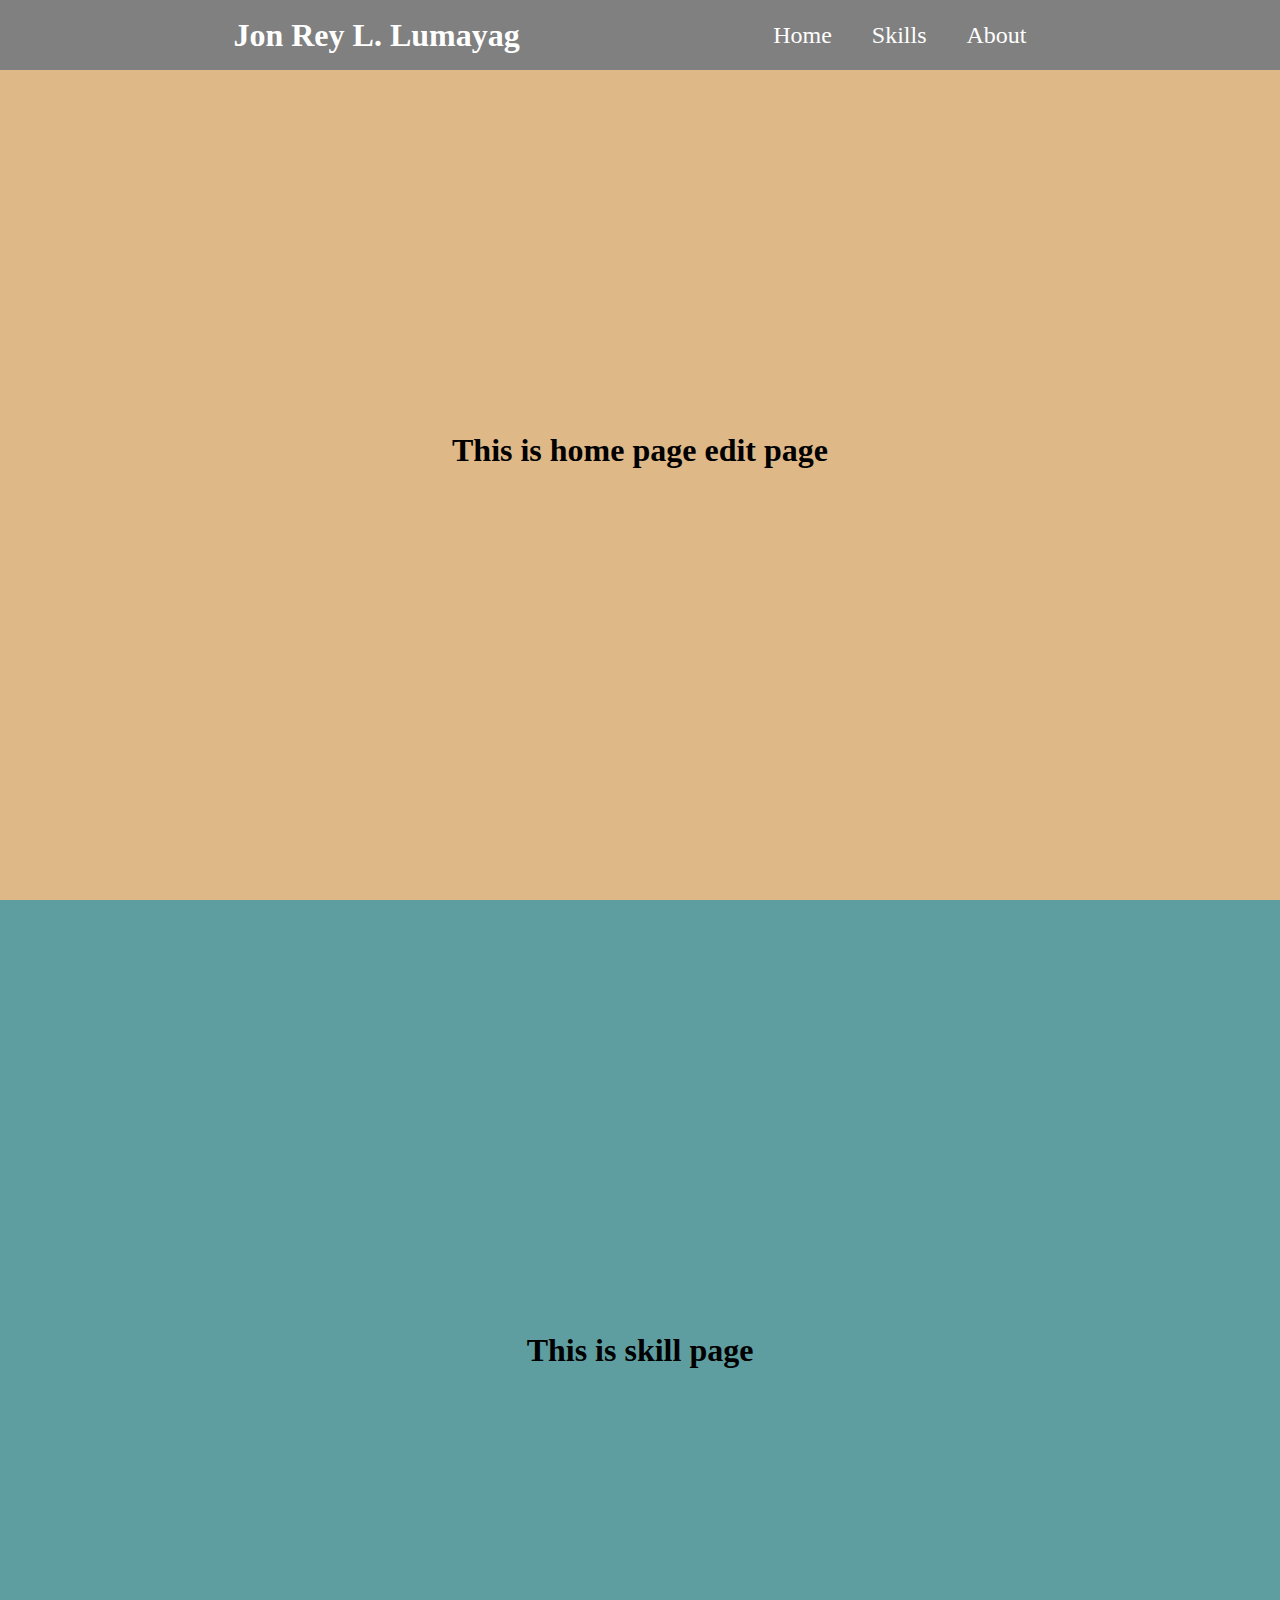
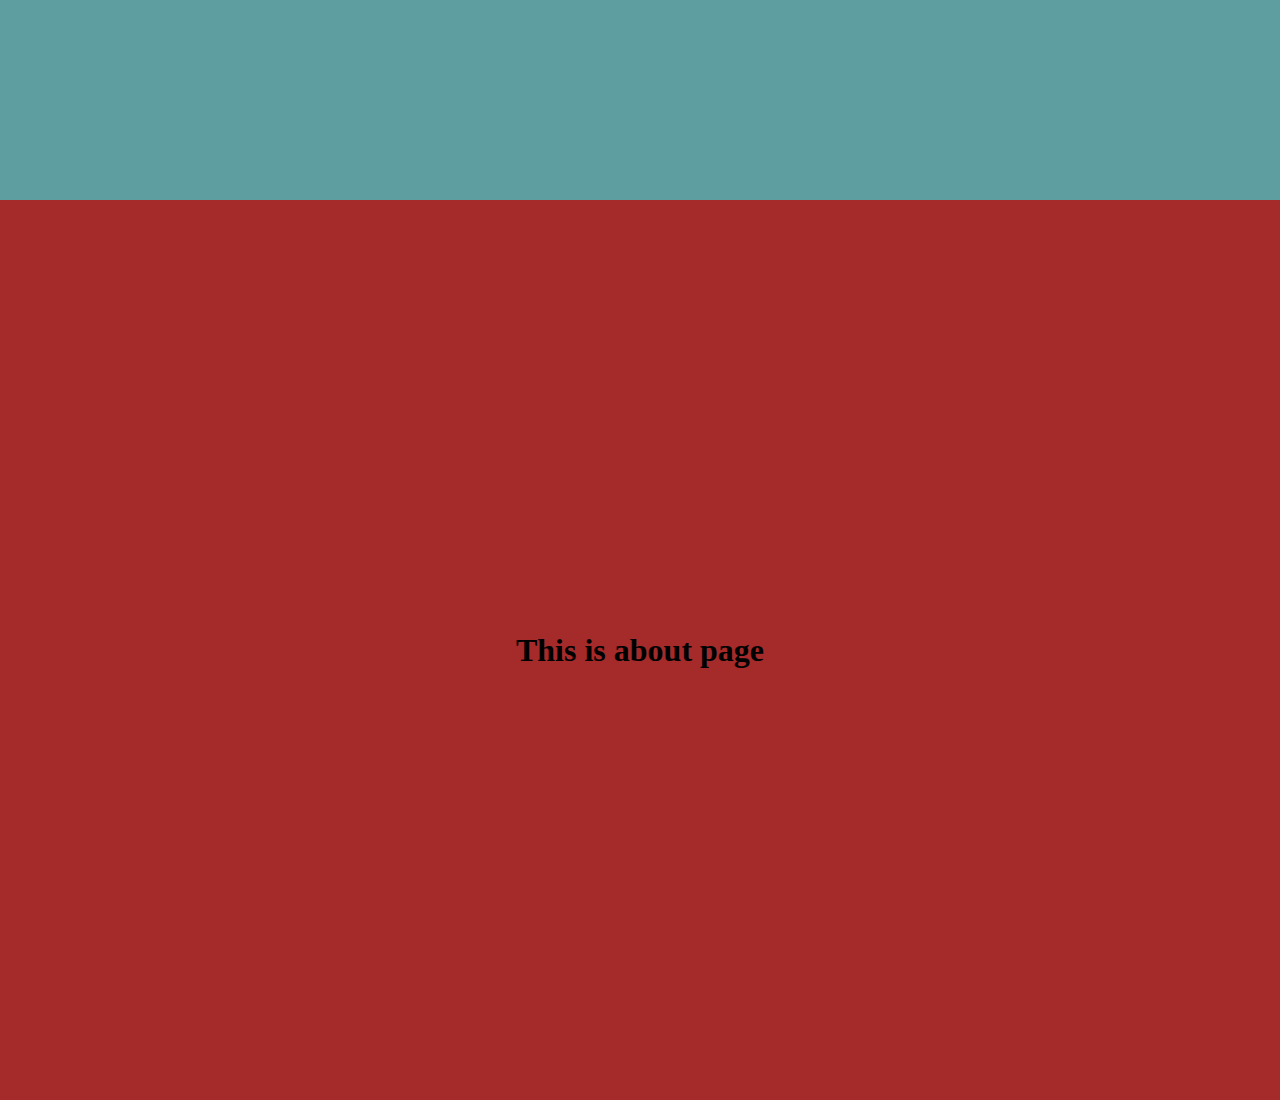
<file: index.html>
<!DOCTYPE html>
<html lang="en">
<head>
    <meta charset="UTF-8">
    <meta http-equiv="X-UA-Compatible" content="IE=edge">
    <meta name="viewport" content="width=device-width, initial-scale=1.0">
    <title>Document</title>
    <link rel="stylesheet" href="style.css">
</head>
<body>
    <header class="navbar-header">
        <div class="brand-name"><h1>Jon Rey L. Lumayag</h1></div>
        <nav class="navbar-menu">
            <ul>
                <li><a href="#home">Home</a></li>
                <li><a href="#skills">Skills</a></li>
                <li><a href="#about">About</a></li>
            </ul>
        </nav>
    </header>

    <section class="container" id="home">
        <h1>This is home page edit page</h1>

    </section>

    <section class="container" id="skills">
        <h1>This is skill page</h1>
    </section>

    <section class="container" id="about">
        <h1>This is about page</h1>
    </section>
</body>
</html>
</file>
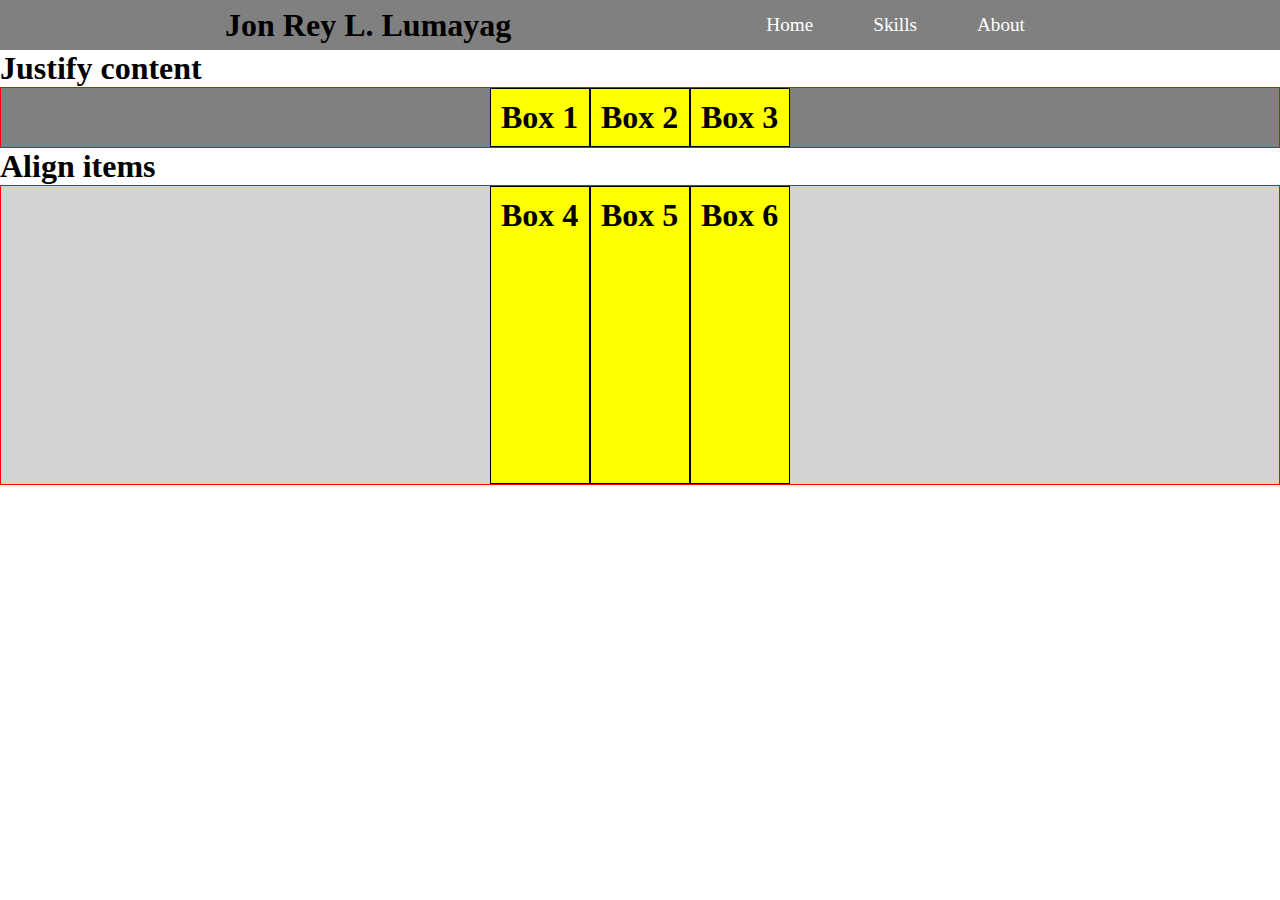
<file: index2.html>
<!DOCTYPE html>
<html lang="en">
<head>
    <meta charset="UTF-8">
    <meta http-equiv="X-UA-Compatible" content="IE=edge">
    <meta name="viewport" content="width=device-width, initial-scale=1.0">
    <title>Document</title>
    <link rel="stylesheet" href="style2.css">
</head>
<body>
    <header class="navbar-header">
        <!-- Box 1 -->
        <div class="brand-name">
            <h1>Jon Rey L. Lumayag</h1>
        </div>
        <!-- box 2 -->
        <nav class="navbar-menu">
            <ul>
                <li><a href="#home">Home</a></li>
                <li><a href="#skills">Skills</a></li>
                <li><a href="#about">About</a></li>
            </ul>
        </nav>
    </header>
    <h1>Justify content</h1>
    <div class="container">
        <div class="box1">
            <h1>Box 1</h1>
        </div>
        <div class="box2">
            <h1>Box 2</h1>
        </div>
        <div class="box3">
            <h1>Box 3</h1>
        </div>
    </div>

    <h1>Align items</h1>
    <div class="container1">
        <div class="box4">
            <h1>Box 4</h1>
        </div>
        <div class="box5">
            <h1>Box 5</h1>
        </div>
        <div class="box6">
            <h1>Box 6</h1>
        </div>
    </div>

</body>
</html>
</file>
<file: style.css>
* {
  margin: 0;
  padding: 0;
  box-sizing: border-box;
}

.navbar-header {
  background-color: grey;
  display: flex;
  justify-content: space-evenly;
  align-items: center;
  height: 70px;
  position: fixed;
  width: 100%;
}

.brand-name {
  text-align: center;
  color: #fff;
}

.navbar-menu {
}

.navbar-menu ul {
  display: flex;
}

li {
  list-style: none;
}

.navbar-menu a {
  font-size: 1.5rem;
  padding: 20px;
  text-decoration: none;
  color: #fff;
}

.navbar-menu a:hover {
}

.container {
  height: 100vh;
  display: flex;
  justify-content: center;
  align-items: center;
}

#home {
  background-color: burlywood;
}

#skills {
  background-color: cadetblue;
}

#about {
  background-color: brown;
}
.container h1 {
}
</file>
<file: style2.css>
* {
    padding: 0;
    margin: 0;
    box-sizing: border-box;
}


.container {
    display: flex;
    flex-direction:row;
    justify-content:center;
    background-color: grey;
    border: 1px solid red;
}


.container1 {
    height: 300px;
    display: flex;
    flex-direction: row;
    justify-content: center;
    align-content: center;
    background-color: lightgray;
    border: 1px solid red;
}

.container1 div {
    border: 1px solid;
    padding: 10px;
    background-color: yellow;
}

.container div{
    border: 1px solid;
    padding: 10px;
    background-color: yellow;
}

.box1, .box2, .box3 {
    width: 100px;
}

.box4,
.box5,
.box6 {
    width: 100px;
}
.navbar-header{
    display: flex;
    justify-content: space-evenly;
    align-items: center;
    background-color: grey;
    height: 50px;
}

.navbar-menu ul{
    display: flex;
}

a {
    padding: 30px;
    color: #fff;
    font-size: 1.2rem;
    text-decoration: none;
}

ul {
    list-style: none;
}
@media only screen and (max-width: 600px) {
    body {
        background-color:green;
    }

    .container {
        flex-direction: column;
    }

    .box1, .box2, .box3 {
        width: 80%;
        margin: 0 auto;
    }
    
}
</file>
